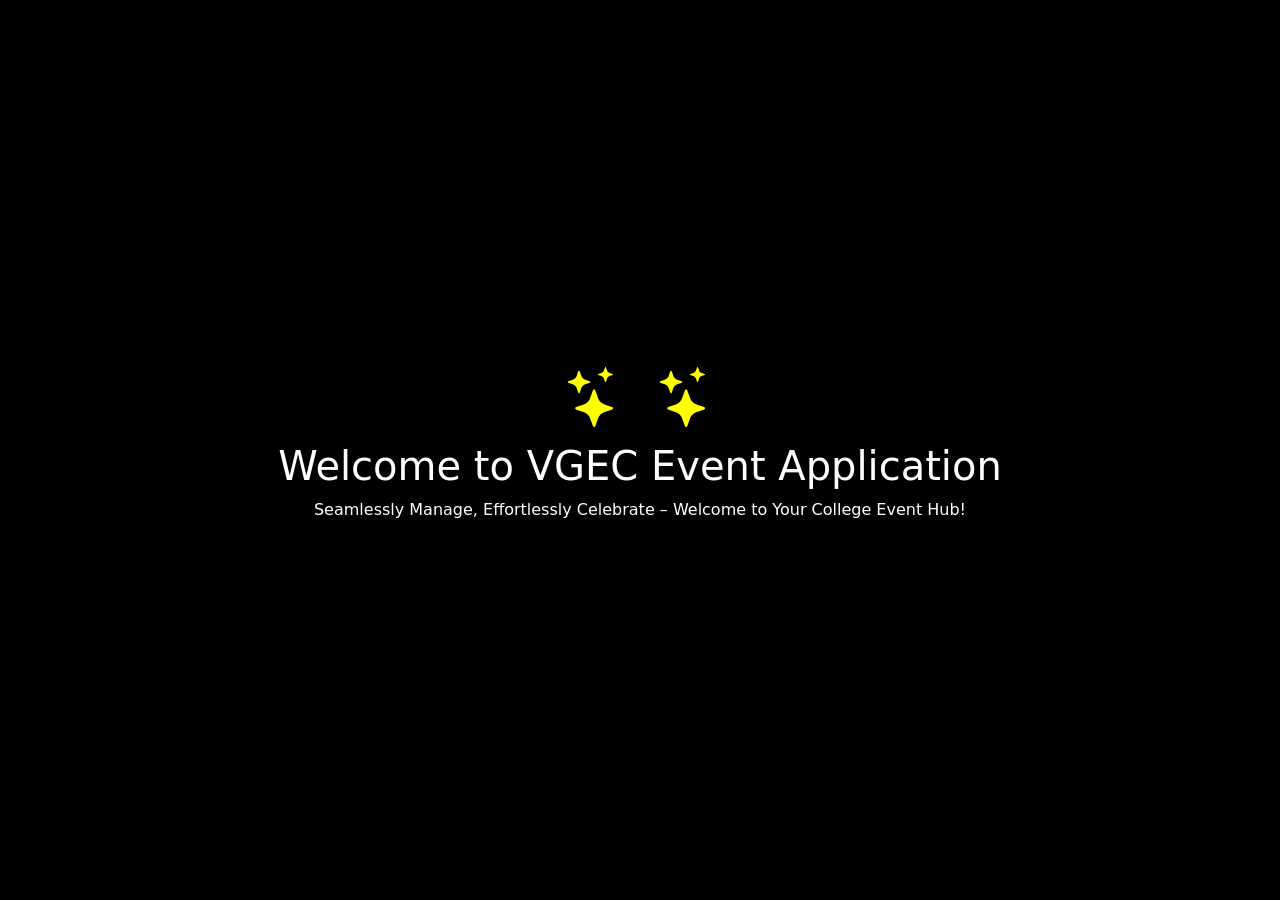
<file: index.html>
<!doctype html>
<html lang="en">

<head>
    <meta charset="utf-8">
    <meta name="viewport" content="width=device-width, initial-scale=1">

    <link href="https://cdn.jsdelivr.net/npm/bootstrap@5.0.2/dist/css/bootstrap.min.css" rel="stylesheet"
        integrity="sha384-EVSTQN3/azprG1Anm3QDgpJLIm9Nao0Yz1ztcQTwFspd3yD65VohhpuuCOmLASjC" crossorigin="anonymous">

    <title>Animation Page</title>
    <link rel="stylesheet" href="Animation.css">
    <link rel="stylesheet" href="Animation_Code.css">
    <link rel="stylesheet" href="AnimationPage_AnimationApplied_Code.css">
    <link rel="stylesheet" href="../Responsive_Folder/AnimationPageResponsive.css">
    <link rel="stylesheet" href="https://cdn.jsdelivr.net/npm/bootstrap-icons@1.11.3/font/bootstrap-icons.min.css">
</head>

<body>
    <div class="container">
        <div class="icons">
            <h1 id="FirstIcon"><i class="bi bi-stars" style="color: yellow;"></i></h1>
            <h1 id="SecondIcon"><i class="bi bi-stars" style="color: yellow;"></i></h1>
        </div>
        <div class="texts">
            <h1>Welcome to VGEC Event Application</h1>
            <p>Seamlessly Manage, Effortlessly Celebrate – Welcome to Your College Event Hub!</p>
        </div>
    </div>
    <script src="https://cdn.jsdelivr.net/npm/bootstrap@5.0.2/dist/js/bootstrap.bundle.min.js"
        integrity="sha384-MrcW6ZMFYlzcLA8Nl+NtUVF0sA7MsXsP1UyJoMp4YLEuNSfAP+JcXn/tWtIaxVXM"
        crossorigin="anonymous"></script>
    <script src="Animation.js"></script>
</body>

</html>
</file>
<file: Animation.css>
body{
    display: flex;
    align-items: center;
    justify-content: center;
    height: 100vh;
    background-color: black;
    color: white;
    overflow: auto;
}

body::-webkit-scrollbar{
    scroll-behavior: smooth;
    display: none
    ;
}

.icons{
    display: flex;
    gap: 2rem;
}

.texts{
    display: flex;
    align-items: center;
    justify-content: center;
    flex-direction: column;
}

.container{
    display: flex;
    align-items: center;
    justify-content: center;
    flex-direction: column;
}
</file>
<file: Animation_Code.css>
@keyframes DownToUp{
    from{
        opacity: 0;
        transform: translateY(400%);
    }
    to{
        opacity: 1;
        transform: translateY(0%);
    }
}

@keyframes RightToLeft{
    from{
        opacity: 0;
        transform: translateX(400%);
    }
    to{
        opacity: 1;
        transform: translateX(0%);
    }
}

@keyframes LeftToRight{
    from{
        opacity: 0;
        transform: translateX(-400%);
    }
    to{
        opacity: 1;
        transform: translateX(0%);
    }
}

@keyframes remove{
    from{
        opacity: 1;
        transform: translateY(0%);
    }
    to{
        opacity: 0;
        transform: translateY(-100%);
    }
}
</file>
<file: AnimationPage_AnimationApplied_Code.css>
#FirstIcon
{
    opacity: 0;
    animation: LeftToRight 2s forwards;
    animation-delay: 1s;
    font-size: 60px;
}

#SecondIcon
{
    opacity: 0;
    animation: RightToLeft 2s forwards;
    animation-delay: 1s;
    font-size: 60px;
}

.texts h1{
    opacity: 0;
    animation: DownToUp 2s forwards;
    animation-delay: 1.5s;
}

.texts p{
    opacity: 0;
    animation: DownToUp 2s forwards;
    animation-delay: 2s;
}

.remove{
    animation: remove 1s forwards;
}
</file>
<file: Responsive_Folder/AnimationPageResponsive.css>
@media screen and (max-width:768px) {
    #FirstIcon{
        font-size: 45px;
    }
    #SecondIcon{
        font-size: 45px;
    }
    .texts h1{
        font-size: 25px;
    }
    .texts p{
        font-size: 10px;
    }
}

@media screen and (max-width:462px) {
    #FirstIcon{
        font-size: 30px;
    }
    #SecondIcon{
        font-size: 30px;
    }
    .texts h1{
        font-size: 20px;
    }
    .texts p{
        font-size: 10px;
    }
}

@media screen and (max-width:370px) {
    #FirstIcon{
        font-size: 15px;
    }
    #SecondIcon{
        font-size: 15px;
    }
    .texts h1{
        font-size: 10px;
    }
    .texts p{
        font-size: 5px;
    }
}
</file>
